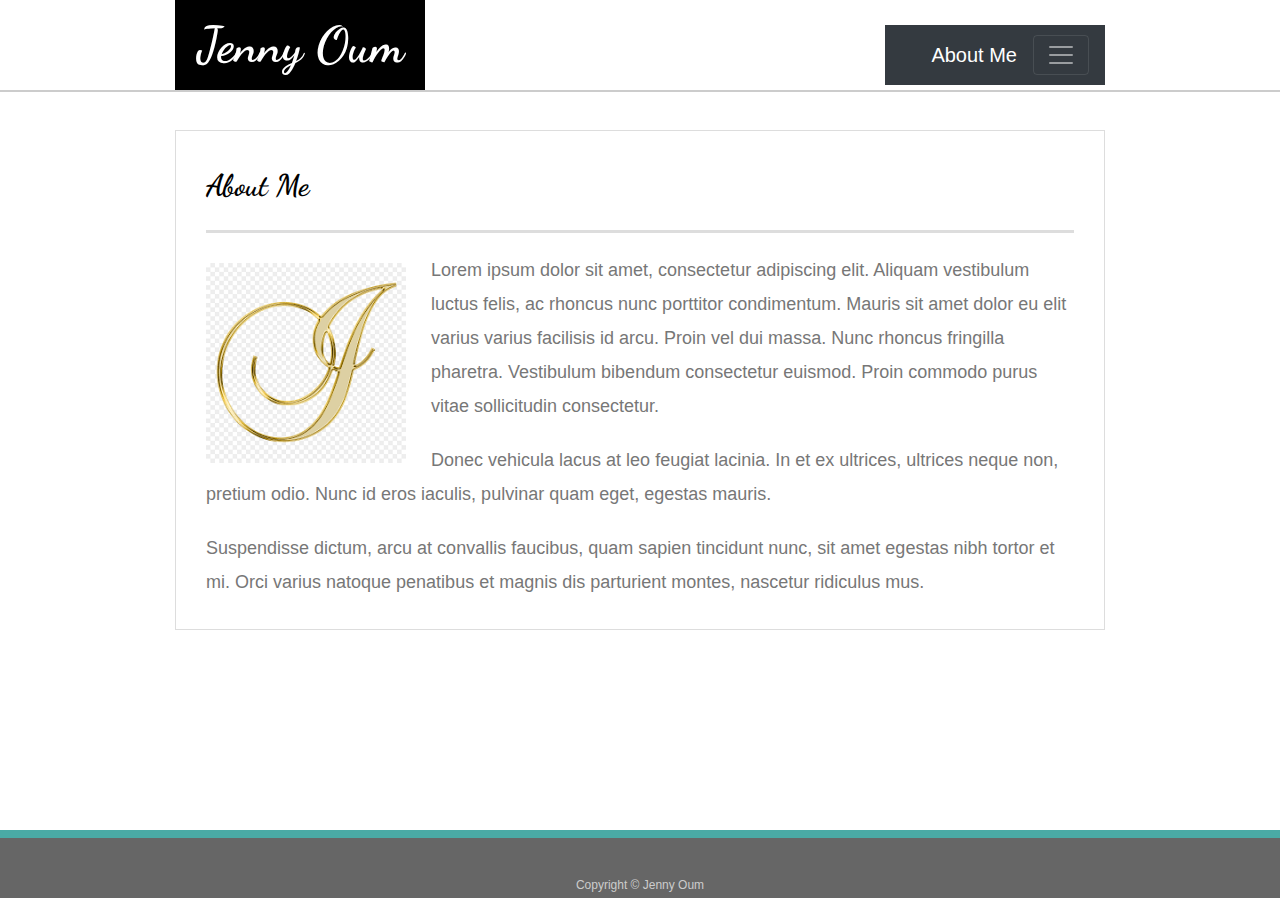
<file: index.html>
<!doctype html>
<html lang="en-us">

<head>
  <meta charset="UTF-8">
  <title>About | Jenny Oum</title>
<link rel="shortcut icon" type="image/png" href="images/favicon.png"/>
<link href="https://fonts.googleapis.com/css?family=Dancing+Script|Fjalla+One&display=swap" rel="stylesheet">
<script
  src="https://code.jquery.com/jquery-3.4.1.min.js"
  integrity="sha256-CSXorXvZcTkaix6Yvo6HppcZGetbYMGWSFlBw8HfCJo="
  crossorigin="anonymous"></script>
<link rel="stylesheet" href="https://stackpath.bootstrapcdn.com/bootstrap/4.3.1/css/bootstrap.min.css">  
<script src="https://stackpath.bootstrapcdn.com/bootstrap/4.3.1/js/bootstrap.min.js"></script>
<link rel="stylesheet" type="text/css" href="css/style.css">
</head>

<body>

  <header id="masthead">
    <div class="container">
      <a href="index.html" id="logo">Jenny Oum</a>
      <nav class="navbar navbar-dark bg-dark">
            <a class="navbar-brand" href="index.html">About Me</a>
            <button class="navbar-toggler" type="button" data-toggle="collapse" data-target="#navbarText" aria-controls="navbarText" aria-expanded="false" aria-label="Toggle navigation">
              <span class="navbar-toggler-icon"></span>
            </button>
            <div class="collapse navbar-collapse" id="navbarText">
              <ul class="navbar-nav mr-auto">
                <li class="nav-item">
                  <a class="nav-link" href="portfolio.html">Portfolio</a>
                </li>
                <li class="nav-item">
                  <a class="nav-link" href="contact.html">Contact</a>
                </li>
              </ul>
            </div>
          </nav>
          
    </div>
  </header>

  <div id="main-container" class="container">
    <section class="main-section">
      <h1>About Me</h1>

      <img src="images/jletter.png" class="auth-image" alt="Jenny Oum">

      <p>Lorem ipsum dolor sit amet, consectetur adipiscing elit. Aliquam vestibulum luctus felis, ac rhoncus nunc porttitor condimentum. Mauris sit amet dolor eu elit varius varius facilisis id arcu. Proin vel dui massa. Nunc rhoncus fringilla pharetra. Vestibulum bibendum consectetur euismod. Proin commodo purus vitae sollicitudin consectetur.</p>

      <p>Donec vehicula lacus at leo feugiat lacinia. In et ex ultrices, ultrices neque non, pretium odio. Nunc id eros iaculis, pulvinar quam eget, egestas mauris.</p>

      <p>Suspendisse dictum, arcu at convallis faucibus, quam sapien tincidunt nunc, sit amet egestas nibh tortor et mi. Orci varius natoque penatibus et magnis dis parturient montes, nascetur ridiculus mus.</p>

    </section>

  </div>

  <footer>
    <div class="container">
      Copyright &copy; Jenny Oum
    </div>
  </footer>
</body>

</html>
</file>
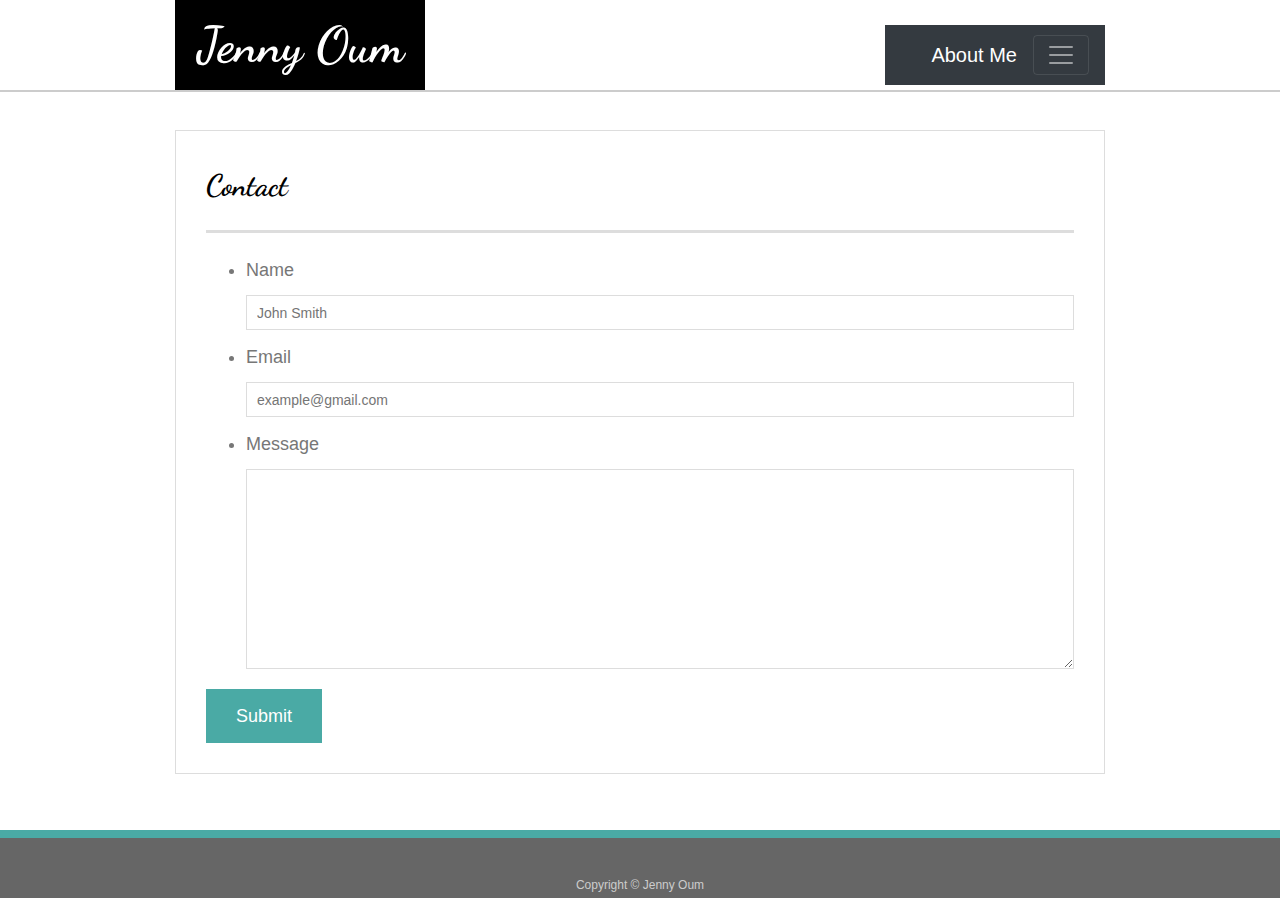
<file: contact.html>
<!doctype html>
<html lang="en-us">

  <head>
    <meta charset="UTF-8">
    <title>About | Jenny Oum</title>
  <link rel="shortcut icon" type="image/png" href="images/favicon.png"/>
  <link href="https://fonts.googleapis.com/css?family=Dancing+Script|Fjalla+One&display=swap" rel="stylesheet">
  <script
    src="https://code.jquery.com/jquery-3.4.1.min.js"
    integrity="sha256-CSXorXvZcTkaix6Yvo6HppcZGetbYMGWSFlBw8HfCJo="
    crossorigin="anonymous"></script>
  <link rel="stylesheet" href="https://stackpath.bootstrapcdn.com/bootstrap/4.3.1/css/bootstrap.min.css">  
  <script src="https://stackpath.bootstrapcdn.com/bootstrap/4.3.1/js/bootstrap.min.js"></script>
  <link rel="stylesheet" type="text/css" href="css/style.css">
  </head>

<body>

  <header id="masthead">
    <div class="container">
      <a href="index.html" id="logo">Jenny Oum</a>
      <nav class="navbar navbar-dark bg-dark">
            <a class="navbar-brand" href="index.html">About Me</a>
            <button class="navbar-toggler" type="button" data-toggle="collapse" data-target="#navbarText" aria-controls="navbarText" aria-expanded="false" aria-label="Toggle navigation">
              <span class="navbar-toggler-icon"></span>
            </button>
            <div class="collapse navbar-collapse" id="navbarText">
              <ul class="navbar-nav mr-auto">
                <li class="nav-item">
                  <a class="nav-link" href="portfolio.html">Portfolio</a>
                </li>
                <li class="nav-item">
                  <a class="nav-link" href="contact.html">Contact</a>
                </li>
              </ul>
            </div>
          </nav>
          
    </div>
  </header>

  <div id="main-container" class="container">
    <section class="main-section">
      <h1>Contact</h1>

      <form id="contact-form">
        <ul>
          <li>
            <label for="name">Name</label>
            <input type="text" id="name" name="name" placeholder="John Smith" required="required">
          </li>
          <li>
            <label for="email">Email</label>
            <input type="email" id="email" name="email" placeholder="example@gmail.com" required="required">
          </li>
          <li>
            <label for="message">Message</label>
            <textarea id="message" name="message" required="required"></textarea>
          </li>
        </ul>
        <input type="submit">
      </form>

    </section>

  </div>

  <footer>
    <div class="container">
      Copyright &copy; Jenny Oum
    </div>
  </footer>
</body>

</html>
</file>
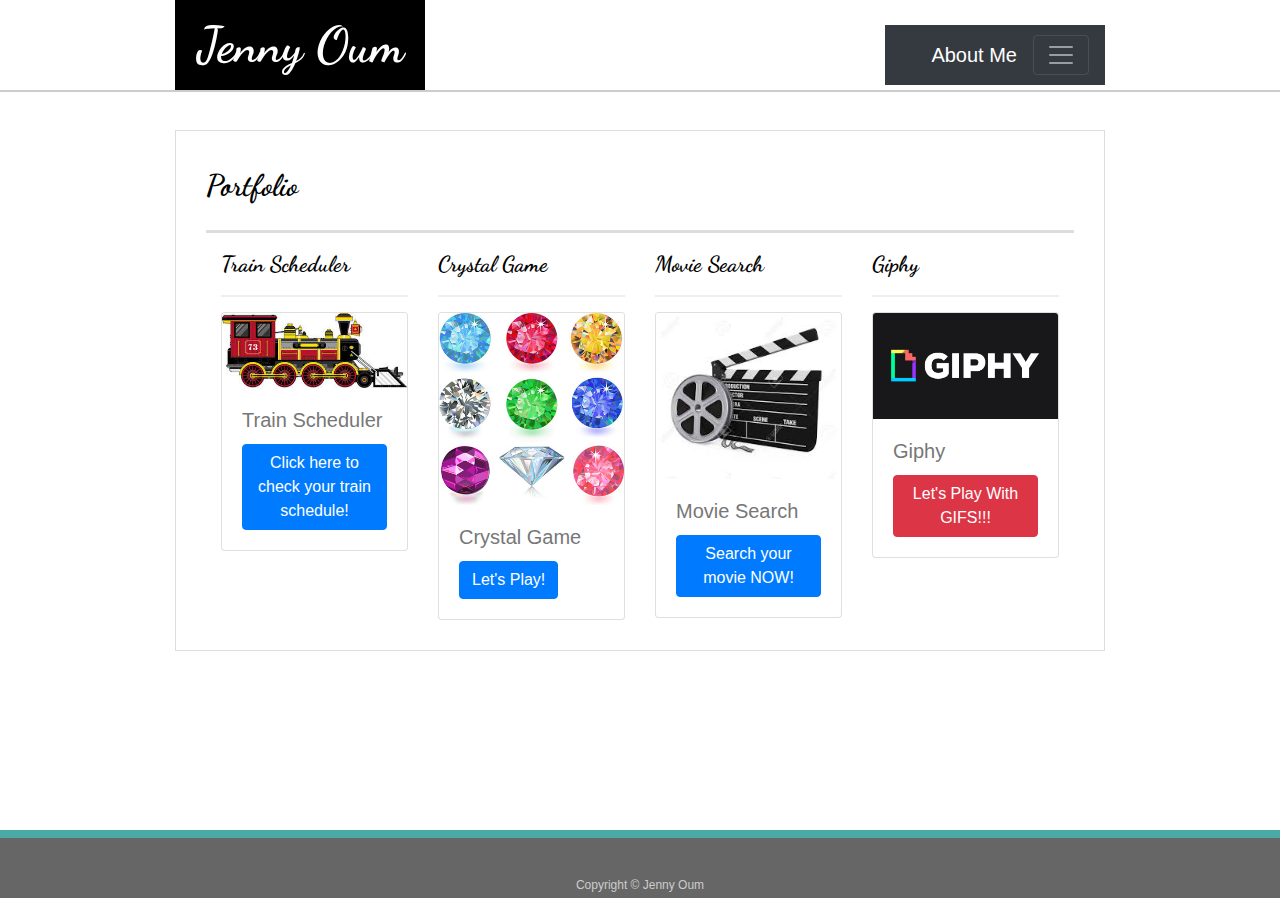
<file: portfolio.html>
<!doctype html>
<html lang="en-us">

  <head>
    <meta charset="UTF-8">
    <title>About | Jenny Oum</title>
  <link rel="shortcut icon" type="image/png" href="images/favicon.png"/>
  <link href="https://fonts.googleapis.com/css?family=Dancing+Script|Fjalla+One&display=swap" rel="stylesheet">
  <script
    src="https://code.jquery.com/jquery-3.4.1.min.js"
    integrity="sha256-CSXorXvZcTkaix6Yvo6HppcZGetbYMGWSFlBw8HfCJo="
    crossorigin="anonymous"></script>
  <link rel="stylesheet" href="https://stackpath.bootstrapcdn.com/bootstrap/4.3.1/css/bootstrap.min.css">  
  <script src="https://stackpath.bootstrapcdn.com/bootstrap/4.3.1/js/bootstrap.min.js"></script>
  <link rel="stylesheet" type="text/css" href="css/style.css">
  </head>

<body>

  <header id="masthead">
    <div class="container">
      <a href="index.html" id="logo">Jenny Oum</a>
      <nav class="navbar navbar-dark bg-dark">
            <a class="navbar-brand" href="index.html">About Me</a>
            <button class="navbar-toggler" type="button" data-toggle="collapse" data-target="#navbarText" aria-controls="navbarText" aria-expanded="false" aria-label="Toggle navigation">
              <span class="navbar-toggler-icon"></span>
            </button>
            <div class="collapse navbar-collapse" id="navbarText">
              <ul class="navbar-nav mr-auto">
                <li class="nav-item">
                  <a class="nav-link" href="portfolio.html">Portfolio</a>
                </li>
                <li class="nav-item">
                  <a class="nav-link" href="contact.html">Contact</a>
                </li>
              </ul>
            </div>
          </nav>
          
    </div>
  </header>

  <div id="main-container" class="container">
    <section class="main-section">
      <h1>Portfolio</h1>
    
    <div class="container">
        <div class="row">
            <div class="col-md-3 col-sm-12">
                <h3>Train Scheduler</h3>
                <div class="card" style="width: 100%;">
                    <img src="images/train.jpg" class="card-img-top" alt="Train Schedule">
                    <div class="card-body">
                        <h5 class="card-title">Train Scheduler</h5>
                        <a href="https://jennyoum.github.io/Train-Scheduler/" class="btn btn-primary">Click here to check your train schedule!</a>
                    </div>
                </div>
            </div>

        <div class="col-md-3 col-sm-12">
            <h3>Crystal Game</h3>
            <div class="card" style="width: 100%;">
                <img src="images/colorful_gems.jpg" class="card-img-top" alt="Crystal Game">
                <div class="card-body">
                    <h5 class="card-title">Crystal Game</h5>
                    <a href="https://jennyoum.github.io/Unit-4-Game/" class="btn btn-primary">Let's Play!</a>
                </div>
            </div>
        </div>

        <div class="col-md-3 col-sm-12">
            <h3>Movie Search</h3>
            <div class="card" style="width: 100%;">
                <img src="images/reel.jpg" class="card-img-top" alt="Movie Search">
                <div class="card-body">
                    <h5 class="card-title">Movie Search</h5>
                    <a href="https://jennyoum.github.io/A-Team/jen.html" class="btn btn-primary">Search your movie NOW!</a>
                </div>
            </div>
         </div>

         <div class="col-md-3 col-sm-12">
            <h3>Giphy</h3>
            <div class="card" style="width: 100%;">
                 <img src="images/gif-giphy-logo.jpg" class="card-img-top" alt="Giphy">
                 <div class="card-body">
                    <h5 class="card-title">Giphy</h5>
                    <a href="https://jennyoum.github.io/Giphy/" class="btn btn-danger">Let's Play With GIFS!!!</a>
                </div>
              </div>
            </div>
    </div>
    

    </section>

  </div>

  <footer>
    <div class="container">
      Copyright &copy; Jenny Oum
    </div>
  </footer>
</body>

</html>
</file>
<file: css/style.css>
body {
    font-family: Arial, "Helvetica Neue", Helvetica, sans-serif;
    font-size: 18px;
    line-height: 34px;
    color: #777777;
    background: "images/goldj.jpg";
  }
  
  * {
    box-sizing: border-box;
  }
  
  /* general */
  
  .container {
    width: 100%;
    max-width: 960px;
    margin: 0 auto;
    clear: both;
  }
  
  h1,
  h2,
  h3,
  p {
    margin-bottom: 20px;
  }
  
  p:last-child {
    margin-bottom: 0;
  }
  
  h1,
  h2,
  h3 {
    font-family: 'Fjalla One', sans-serif;
    font-family: 'Dancing Script', cursive;
    font-weight: 700;
    color: black;
  }
  
  h1 {
    padding-bottom: 20px;
    font-size: 30px;
    line-height: 49px;
    border-bottom: 3px solid #dddddd;
  }
  
  h2,
  h3 {
    font-size: 22px;
  }
  
  /* header */
  
  #masthead {
    position: fixed;
    z-index: 99;
    width: 100%;
    margin: 0 0 30px;
    overflow: auto;
    color: #ffffff;
    background: #ffffff;
    border-bottom: 2px solid #cccccc;
  }
  
  #logo {
    float: left;
    width: 250px;
    height: 90px;
    font-family: 'Fjalla One', sans-serif;
    font-family: 'Dancing Script', cursive;
    font-size: 50px;
    font-weight: 700;
    line-height: 90px;
    color: #ffffff;
    text-align: center;
    text-decoration: none;
    background:black;
  }
  
  nav {
    float: right;
    margin-top: 25px;
  }
  
  nav a {
    display: inline-block;
    padding-left: 15px;
    margin-left: 15px;
    line-height: 18px;
    color:black;
    text-decoration: none;
    border-left: 1px solid #efefef;
  }
  
  nav a:first-child {
    border-left: 0 none;
  }
  
  /* footer */
  
  footer {
    padding: 30px 0;
    clear: both;
    font-size: 12px;
    color: #ffffff;
    color: #cccccc;
    text-align: center;
    background: #666666;
    border-top: 8px solid #4aaaa5;
    height: 50px;
  }
  
  h3, h2 {
    padding-bottom: 20px;
    margin-bottom: 15px;
    line-height: 22px;
    border-bottom: 2px solid #eeeeee;
  }
  
  /* main */
  
  #main-container {
    padding-top: 130px;
    min-height: calc(100vh - 70px);
  }
  
  .main-section {
    float: left;
    width: 100%;
    max-width: 960px;
    padding: 30px;
    margin: 0 0 40px;
    background: #ffffff;
    border: 1px solid #dddddd;
  }
  
  /* portfolio page */
  
  .work {
    position: relative;
    float: left;
    width: 274px;
    margin: 20px 0 25px;
    overflow: auto;
  }
  
  .work:nth-child(even) {
    margin-right: 40px;
  }
  
  .work img {
    width: 100%;
    border: 0 none;
    opacity: 0.8;
  }
  
  .work h3 {
    position: absolute;
    bottom: 20px;
    width: 100%;
    padding: 15px;
    margin-bottom: 0;
    font-weight: 300;
    line-height: 30px;
    color: black;
    text-align: center;
    background: #4aaaa5;
    border-bottom: 0;
  }
  
  .auth-image {
    float: left;
    width: 200px;
    height: auto;
    margin-top: 10px;
    margin-right: 25px;
  }
  
  /* contact page */
  
  #contact-form ul {
    margin-bottom: 20px;
  }
  
  #contact-form li {
    margin-bottom: 10px;
  }
  
  label,
  input[type=text],
  input[type=email],
  textarea {
    display: block;
    width: 100%;
  }
  
  input[type=text],
  input[type=email],
  textarea {
    height: 35px;
    padding: 0 10px;
    font-size: 14px;
    border: 1px solid #dddddd;
  }
  
  textarea {
    height: 200px;
  }
  
  input[type=submit] {
    padding: 10px 30px;
    font-size: 18px;
    color: #ffffff;
    cursor: pointer;
    background: #4aaaa5;
    border: 0 none;
  }
</file>
